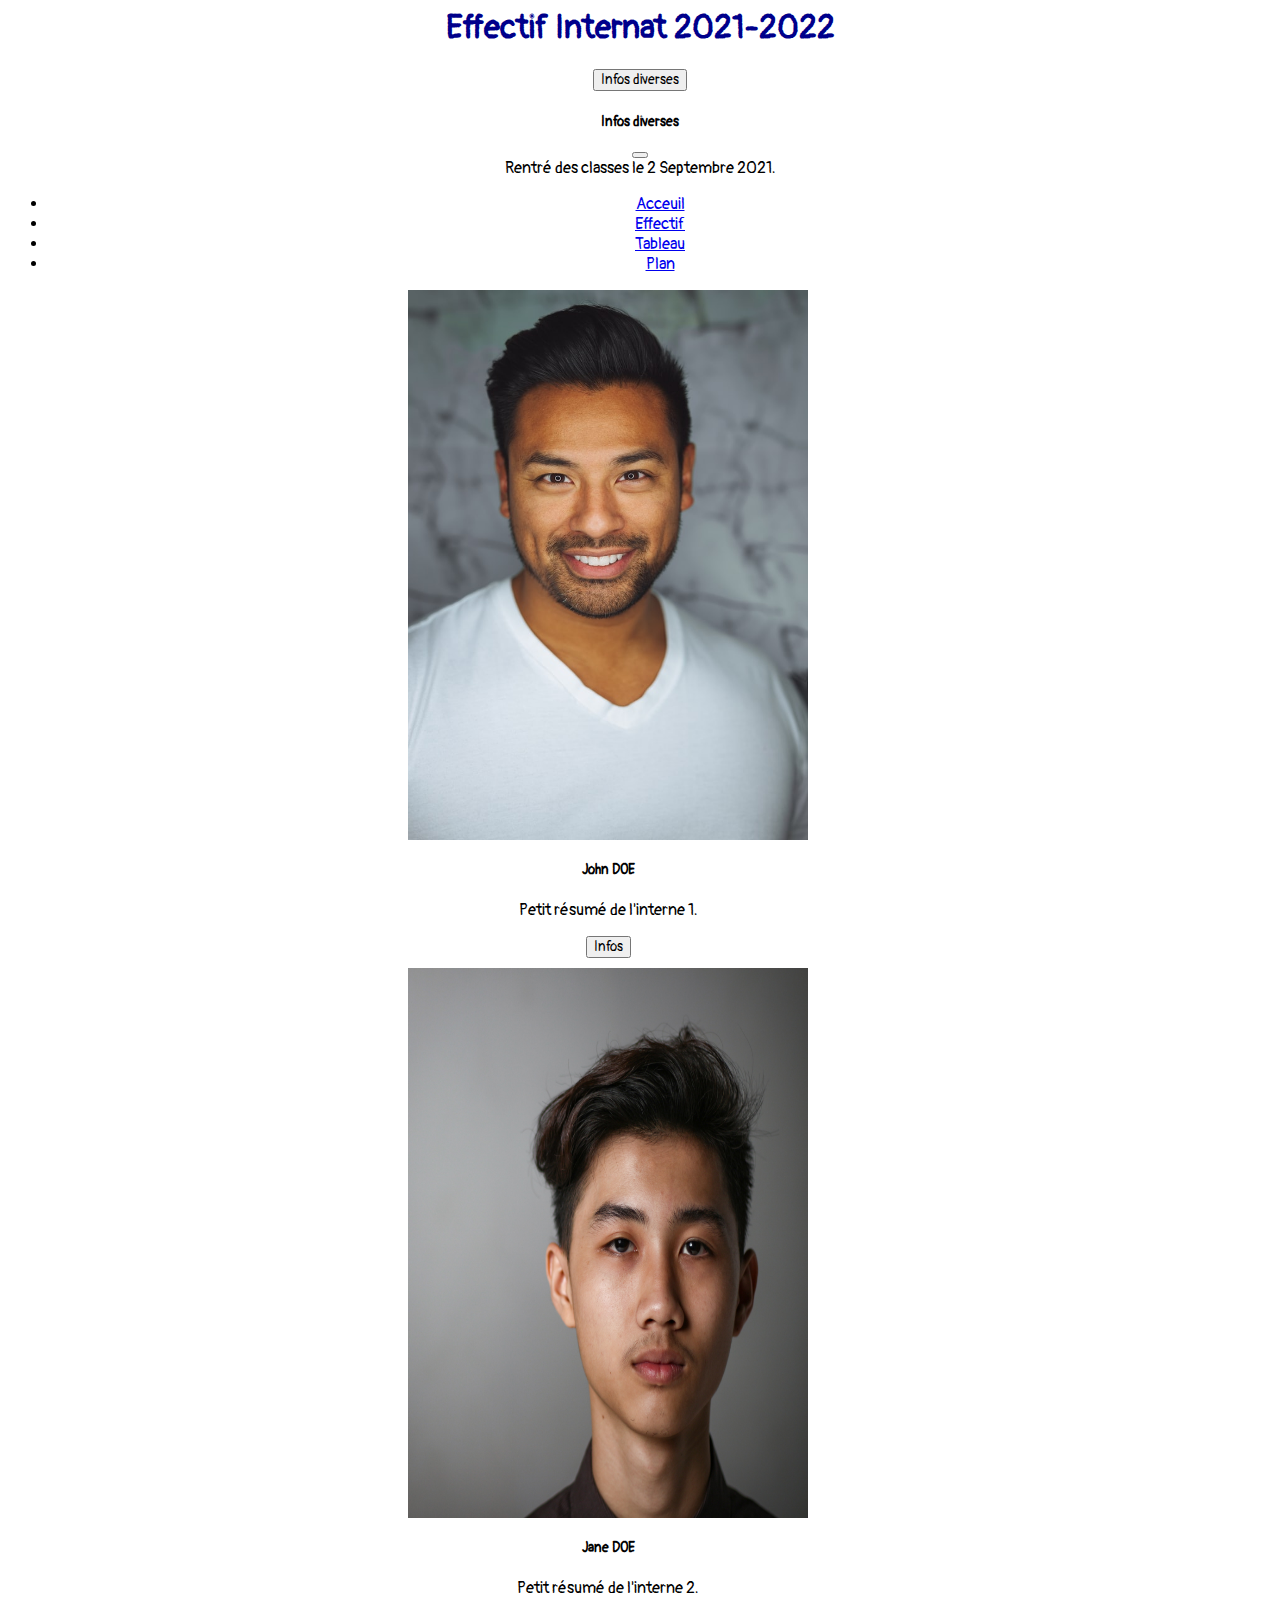
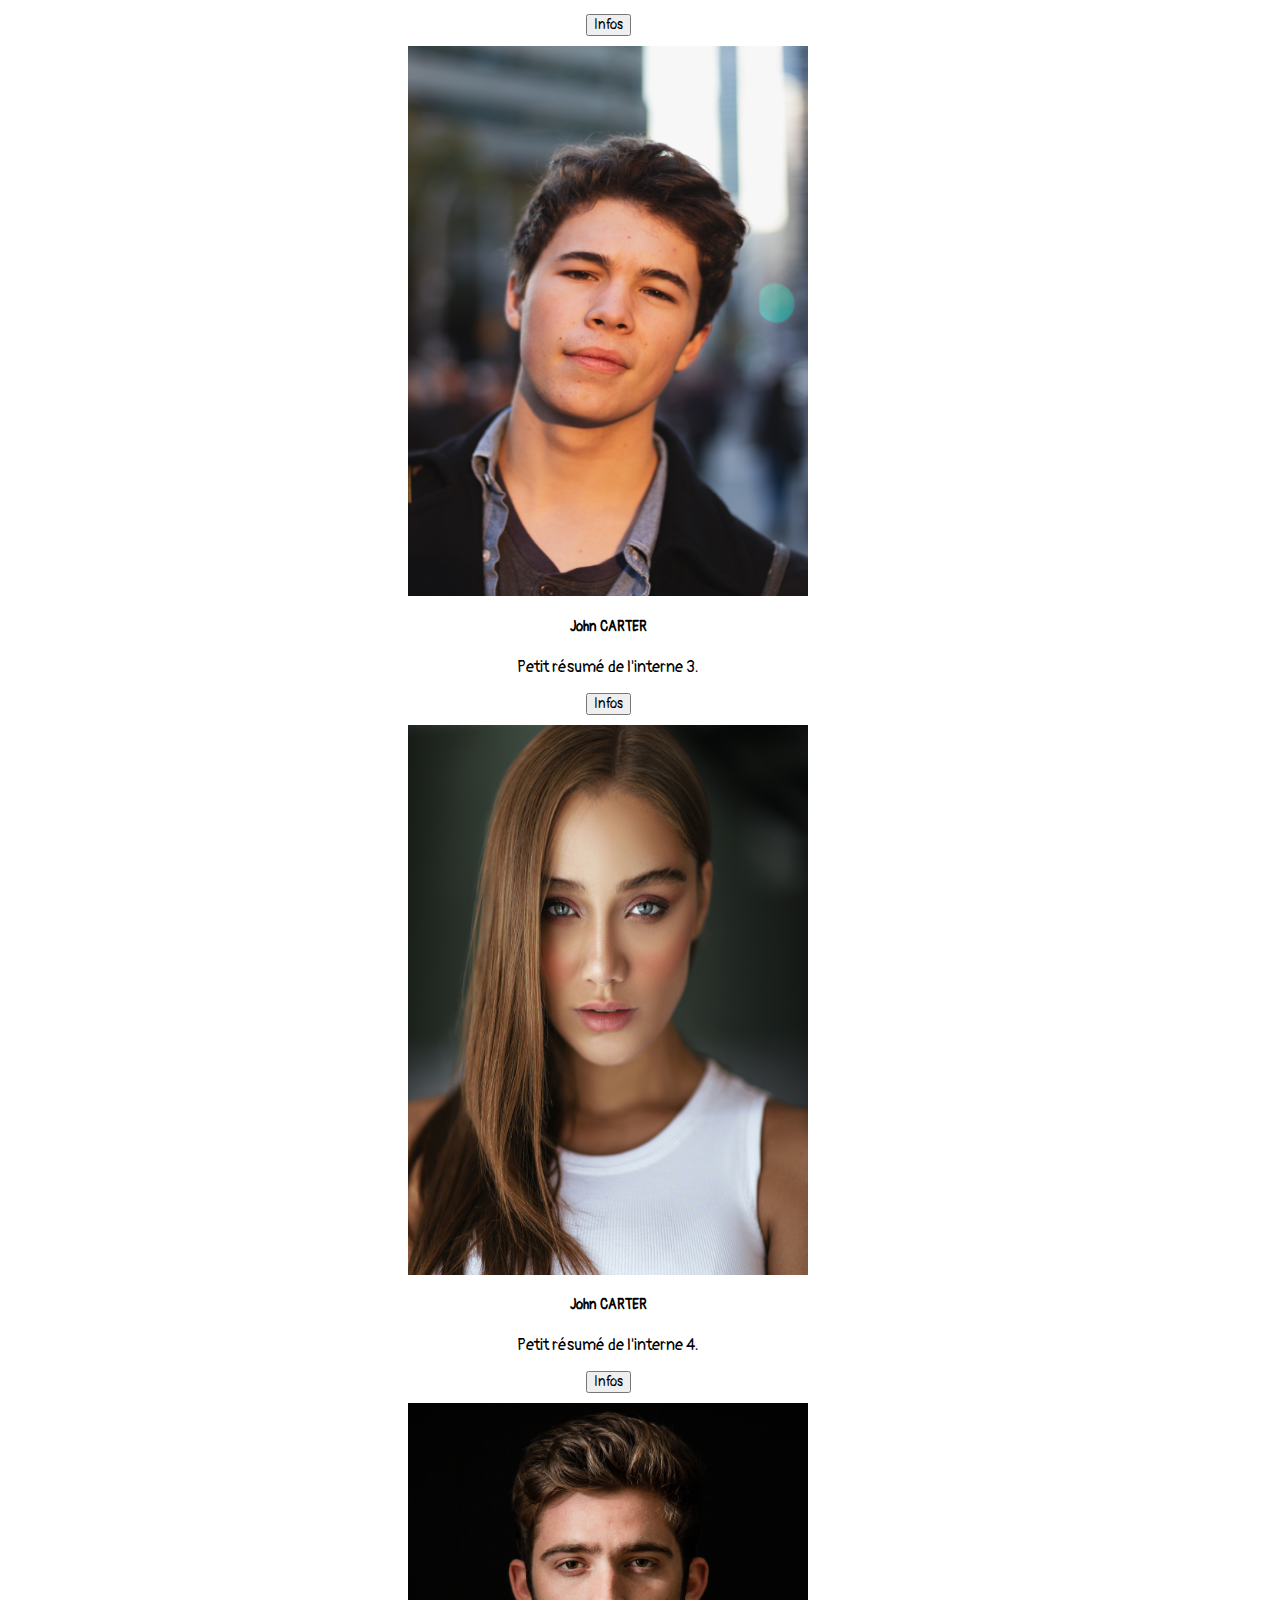
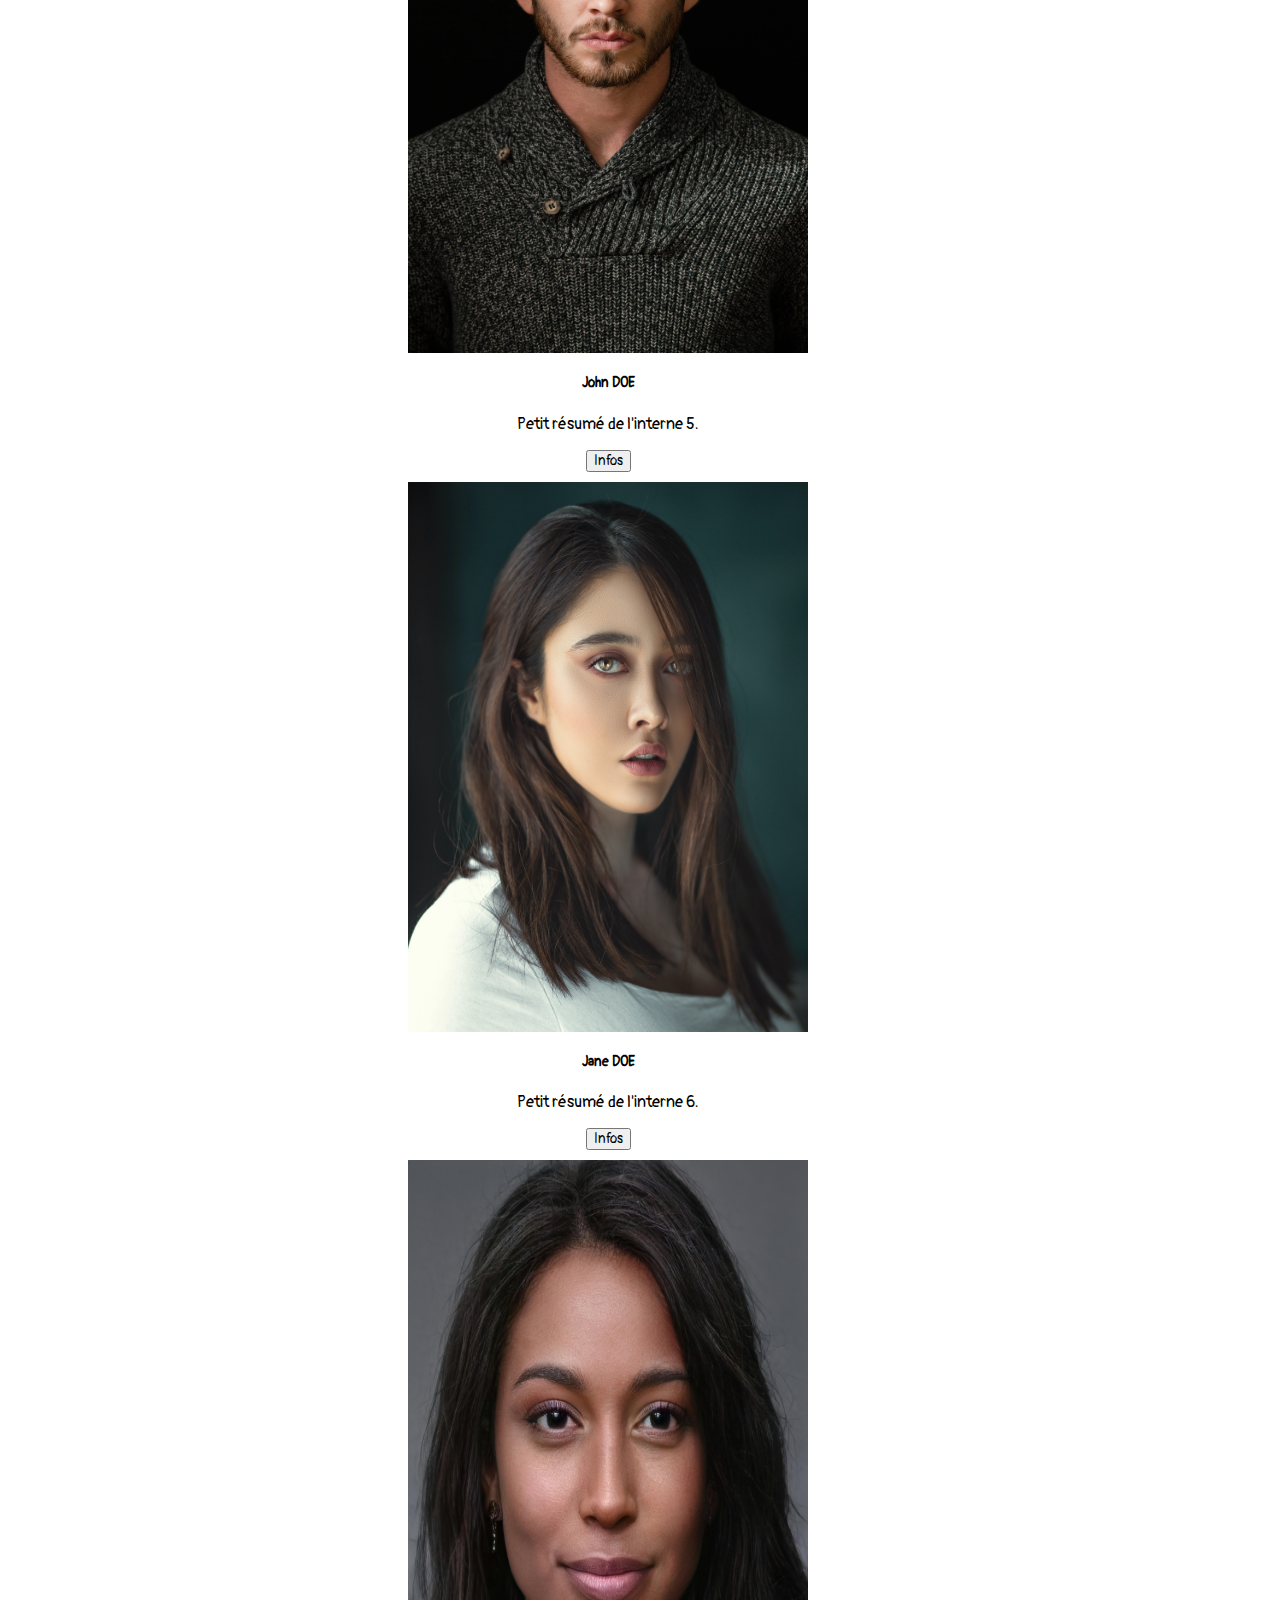
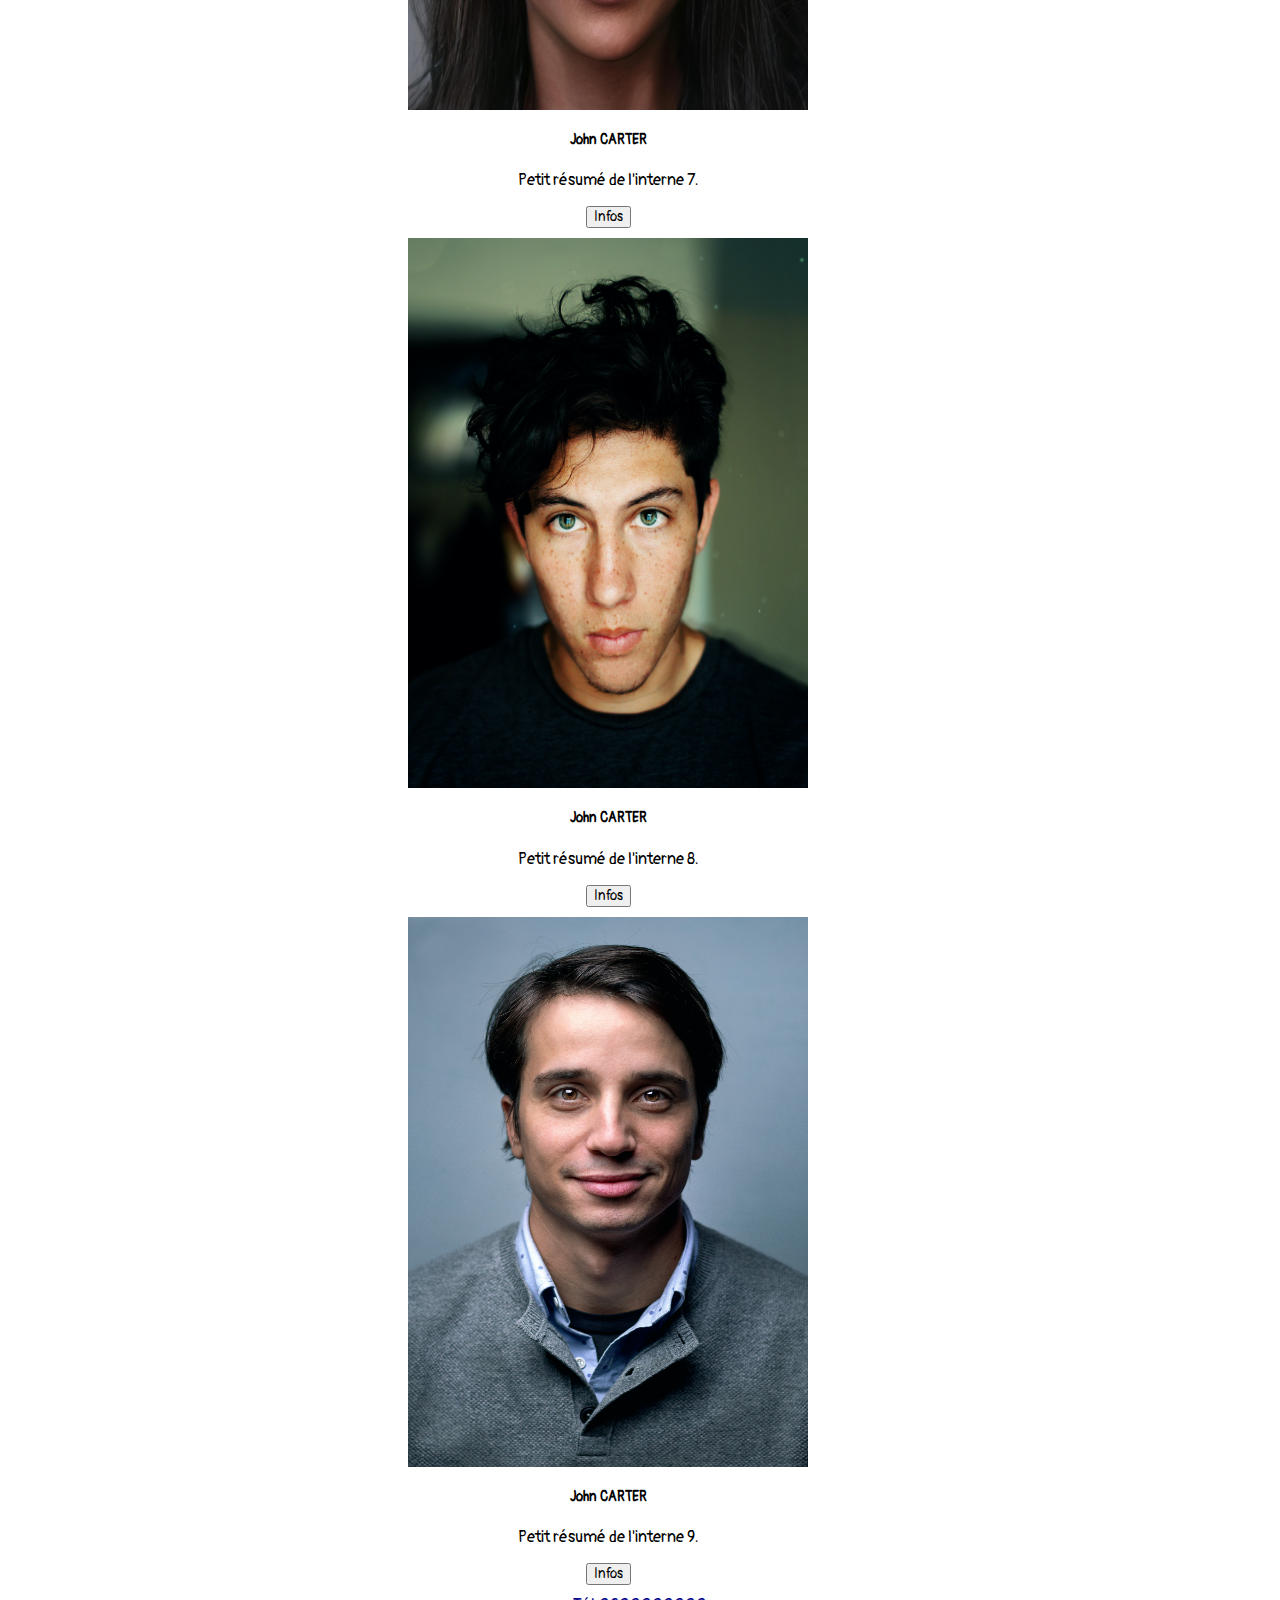
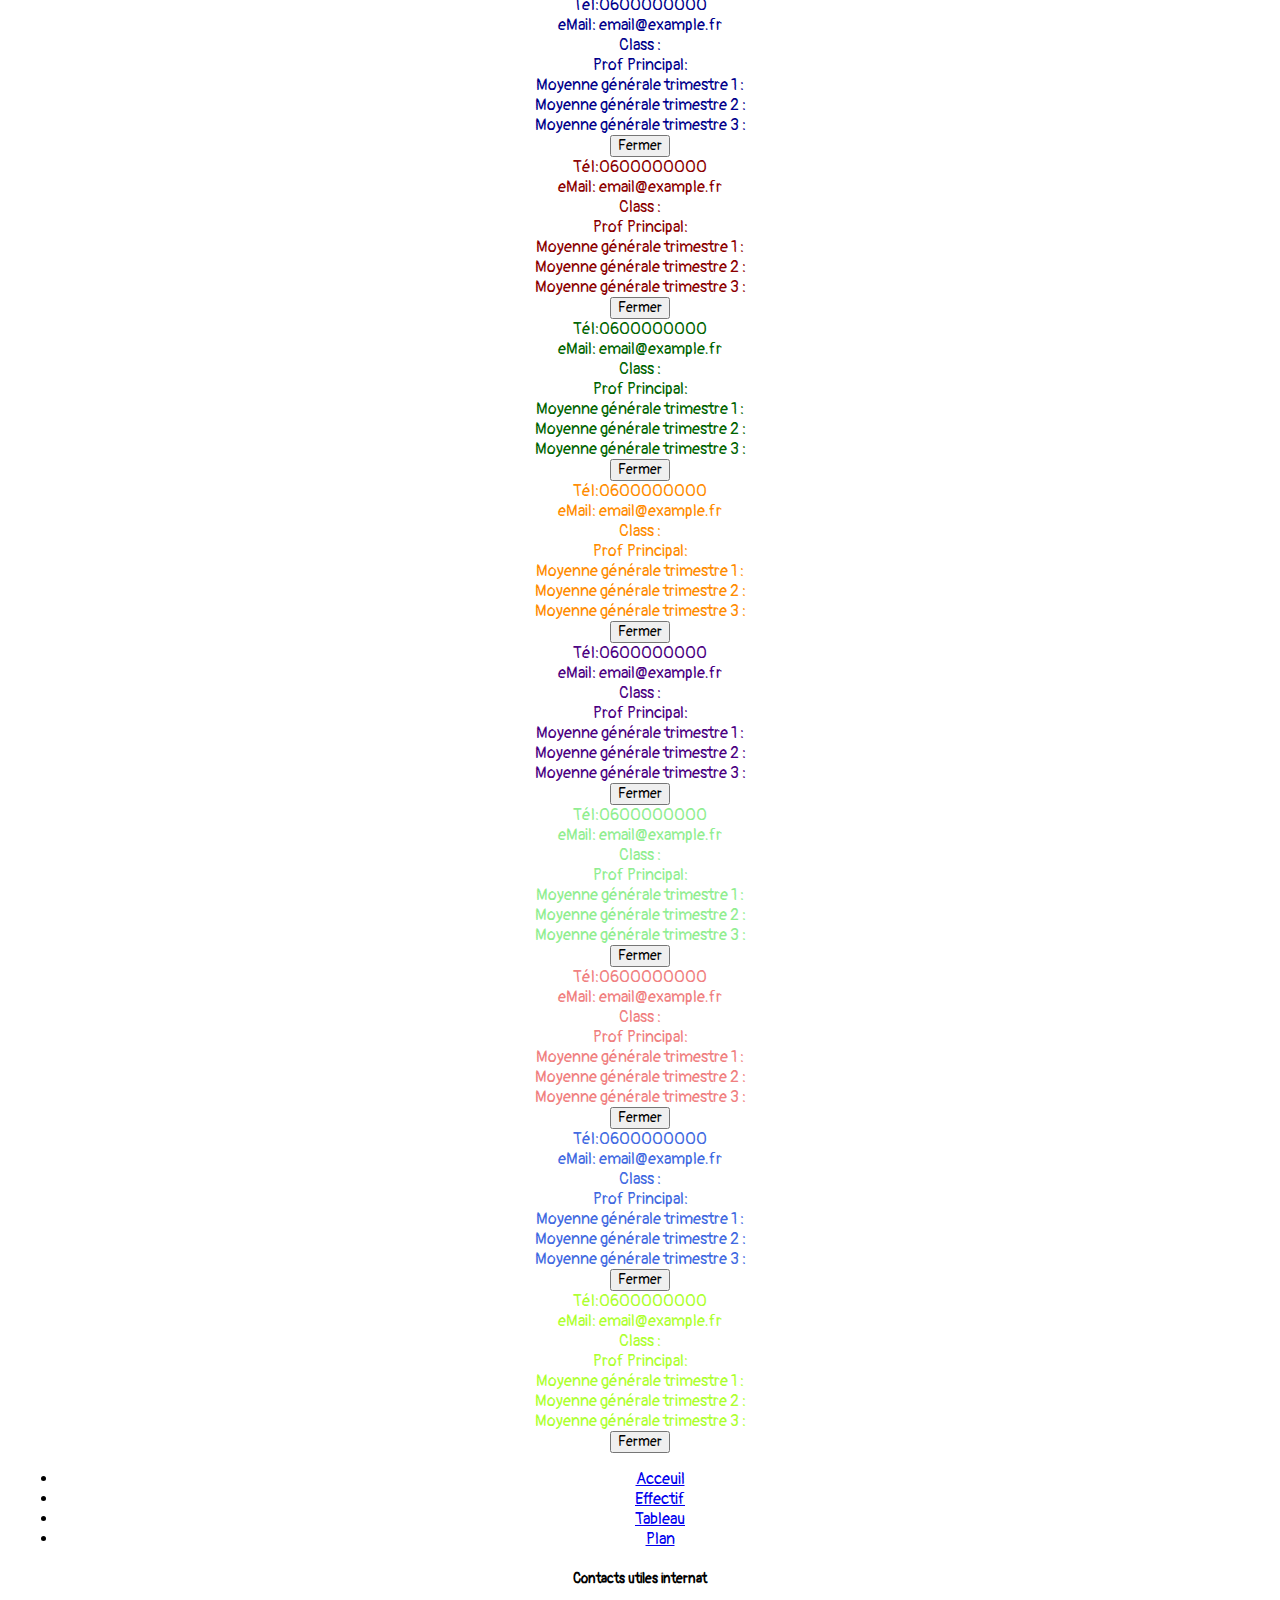
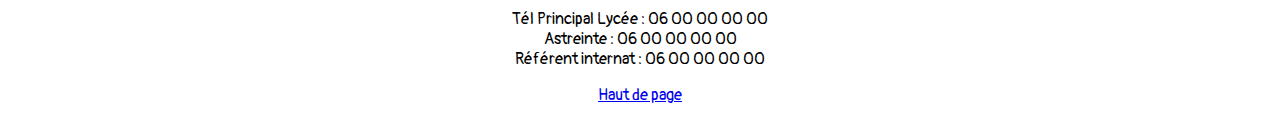
<file: Effectif/internat_front.html>
<!DOCTYPE html lang="fr">

<head>
    <meta charset="UTF-8">
    <meta name="viewport" content="width=device-width, initial-scale=1.0, shrink-to-fit=no">
    <link href="https://cdn.jsdelivr.net/npm/bootstrap@5.0.2/dist/css/bootstrap.min.css" rel="stylesheet" integrity="sha384-EVSTQN3/azprG1Anm3QDgpJLIm9Nao0Yz1ztcQTwFspd3yD65VohhpuuCOmLASjC" crossorigin="anonymous">
    <link href="../Effectif/internat_css.css" rel="stylesheet">
    <title>Effectif Internat 2021-2022.</title>
</head>

<body>
    <h1>Effectif Internat 2021-2022</h1>

    <!--Canvas Info-->
    <button class="btn btn-danger" type="button" data-bs-toggle="offcanvas" data-bs-target="#offcanvasRight" aria-controls="offcanvasRight">Infos diverses</button>

    <div class="offcanvas offcanvas-end" tabindex="-1" id="offcanvasRight" aria-labelledby="offcanvasRightLabel">
        <div class="offcanvas-header">
            <h5 id="offcanvasRightLabel">Infos diverses</h5>
            <button type="button" class="btn-close text-reset" data-bs-dismiss="offcanvas" aria-label="Close"></button>
        </div>
        <div class="offcanvas-body">
           Rentré des classes le 2 Septembre 2021.
        </div>
    </div>

    <!--Navbar-->
    <ul class="nav nav-tabs">
        <li class="nav-item">
            <a class="nav-link" href="../Acceuil/index.html">Acceuil</a>
        </li>
        <li class="nav-item">
            <a class="nav-link active" aria-current="page" href="../Effectif/internat_front.html">Effectif</a>
        </li>
        <li class="nav-item">
            <a class="nav-link" href="../Tableau/tableau_internat.html">Tableau</a>
        </li>
        <li class="nav-item">
            <a class="nav-link" href="../Plan/plan.html">Plan</a>
        </li>
    </ul>

    <!--Card_1-->
    <div class="row row-cols-lg-3 row-cols-xs-auto g-lg-6" style="width: 95%;">
        <div class="col">
            <div class="card">
                <img src="../Images/image3.jpg" class="card-img-top" alt="John DOE">
                <div class="card-body">
                    <h5 class="card-title">John DOE</h5>
                    <p class="card-text">Petit résumé de l'interne 1.</p>
                    <!-- Button trigger modal -->
                    <button type="button" class="btn btn-primary" data-bs-toggle="modal" data-bs-target="#exampleModal_1">
                      Infos
                    </button>

                </div>
            </div>
        </div>


        <!--Card_2-->
        <div class="col">
            <div class="card">
                <img src="../Images/image1.jpg" class="card-img-top" alt="Jane DOE">
                <div class="card-body">
                    <h5 class="card-title">Jane DOE</h5>
                    <p class="card-text">Petit résumé de l'interne 2.</p>
                    <!-- Button trigger modal -->
                    <button type="button" class="btn btn-primary" data-bs-toggle="modal" data-bs-target="#exampleModal_2">
                      Infos
                    </button>
                </div>
            </div>
        </div>


        <!--Card_3-->
        <div class="col">
            <div class="card">
                <img src="../Images/image2.jpg" class="card-img-top" alt="John CARTER">
                <div class="card-body">
                    <h5 class="card-title">John CARTER</h5>
                    <p class="card-text">Petit résumé de l'interne 3.</p>
                    <!-- Button trigger modal -->
                    <button type="button" class="btn btn-primary" data-bs-toggle="modal" data-bs-target="#exampleModal_3">
                    Infos
                  </button>
                </div>
            </div>
        </div>



        <!--Card_4-->
        <div class="col">
            <div class="card">
                <img src="../Images/image4.jpg" class="card-img-top" alt="John CARTER">
                <div class="card-body">
                    <h5 class="card-title">John CARTER</h5>
                    <p class="card-text">Petit résumé de l'interne 4.</p>
                    <!-- Button trigger modal -->
                    <button type="button" class="btn btn-primary" data-bs-toggle="modal" data-bs-target="#exampleModal_4">
                    Infos
                  </button>
                </div>
            </div>
        </div>



        <!--Card_5-->

        <div class="col">
            <div class="card">
                <img src="../Images/image5.jpg" class="card-img-top" alt="John DOE">
                <div class="card-body">
                    <h5 class="card-title">John DOE</h5>
                    <p class="card-text">Petit résumé de l'interne 5.</p>
                    <!-- Button trigger modal -->
                    <button type="button" class="btn btn-primary" data-bs-toggle="modal" data-bs-target="#exampleModal_5">
                  Infos
                </button>

                </div>
            </div>
        </div>


        <!--Card_6-->
        <div class="col">
            <div class="card">
                <img src="../Images/image6.jpg" class="card-img-top" alt="Jane DOE">
                <div class="card-body">
                    <h5 class="card-title">Jane DOE</h5>
                    <p class="card-text">Petit résumé de l'interne 6.</p>
                    <!-- Button trigger modal -->
                    <button type="button" class="btn btn-primary" data-bs-toggle="modal" data-bs-target="#exampleModal_6">
                  Infos
                </button>
                </div>
            </div>
        </div>


        <!--Card_7-->
        <div class="col">
            <div class="card">
                <img src="../Images/image7.jpg" class="card-img-top" alt="John CARTER">
                <div class="card-body">
                    <h5 class="card-title">John CARTER</h5>
                    <p class="card-text">Petit résumé de l'interne 7.</p>
                    <!-- Button trigger modal -->
                    <button type="button" class="btn btn-primary" data-bs-toggle="modal" data-bs-target="#exampleModal_7">
                Infos
              </button>
                </div>
            </div>
        </div>


        <!--Card_8-->
        <div class="col">
            <div class="card">
                <img src="../Images/image8.jpg" class="card-img-top" alt="John CARTER">
                <div class="card-body">
                    <h5 class="card-title">John CARTER</h5>
                    <p class="card-text">Petit résumé de l'interne 8.</p>
                    <!-- Button trigger modal -->
                    <button type="button" class="btn btn-primary" data-bs-toggle="modal" data-bs-target="#exampleModal_8">
                Infos
              </button>
                </div>
            </div>
        </div>

        <!--Card_9-->
        <div class="col">
            <div class="card">
                <img src="../Images/image9.jpg" class="card-img-top" alt="John CARTER">
                <div class="card-body">
                    <h5 class="card-title">John CARTER</h5>
                    <p class="card-text">Petit résumé de l'interne 9.</p>
                    <!-- Button trigger modal -->
                    <button type="button" class="btn btn-primary" data-bs-toggle="modal" data-bs-target="#exampleModal_9">
                Infos
              </button>
                </div>
            </div>
        </div>
    </div>

    <!--modal1_1-->
    <div class="modal fade" id="exampleModal_1" tabindex="-1" aria-labelledby="exampleModalLabel" aria-hidden="true">
        <div class="modal-dialog">
            <div class="modal-content">
                <div class="row">
                    <div class="col-md-4">Tél:0600000000</div>
                    <div class="col-md-4">eMail: email@example.fr</div>
                </div>
                <div class="row">
                    <div class="col-md-2">Class :</div>
                    <div class="col-md-2">Prof Principal:</div>
                </div>
                <div class="row">
                    <div class="col-sm-6">Moyenne générale trimestre 1 :</div>
                </div>
                <div class="row">
                    <div class="col-sm-6">Moyenne générale trimestre 2 :</div>
                </div>
                        <div class="row">
                            <div class="col-sm-6">Moyenne générale trimestre 3 :</div>
                        </div>
                            <div class="modal-footer">
                                <button type="button" class="btn btn-secondary" data-bs-dismiss="modal">Fermer</button>
                            </div>
                        </div>
                    </div>
                </div>
            </div>
        </div>
    </div>

    <!--modal_2-->
    <div class="modal fade" id="exampleModal_2" tabindex="-1" aria-labelledby="exampleModalLabel" aria-hidden="true">
        <div class="modal-dialog">
            <div class="modal-content">
                <div class="row">
                    <div class="col-md-4">Tél:0600000000</div>
                    <div class="col-md-4">eMail: email@example.fr</div>
                </div>
                <div class="row">
                    <div class="col-md-2">Class :</div>
                    <div class="col-md-2">Prof Principal:</div>
                </div>
                <div class="row">
                    <div class="col-sm-6">Moyenne générale trimestre 1 :</div>
                </div>
                <div class="row">
                    <div class="col-sm-6">Moyenne générale trimestre 2 :</div>
                </div>
                        <div class="row">
                            <div class="col-sm-6">Moyenne générale trimestre 3 :</div>
                        </div>
                            <div class="modal-footer">
                                <button type="button" class="btn btn-secondary" data-bs-dismiss="modal">Fermer</button>
                            </div>
                        </div>
                    </div>
                </div>
            </div>
        </div>
    </div>

    <!--modal_3-->
    <div class="modal fade" id="exampleModal_3" tabindex="-1" aria-labelledby="exampleModalLabel" aria-hidden="true">
        <div class="modal-dialog">
            <div class="modal-content">
                <div class="row">
                    <div class="col-md-4">Tél:0600000000</div>
                    <div class="col-md-4">eMail: email@example.fr</div>
                </div>
                <div class="row">
                    <div class="col-md-2">Class :</div>
                    <div class="col-md-2">Prof Principal:</div>
                </div>
                <div class="row">
                    <div class="col-sm-6">Moyenne générale trimestre 1 :</div>
                </div>
                <div class="row">
                    <div class="col-sm-6">Moyenne générale trimestre 2 :</div>
                </div>
                        <div class="row">
                            <div class="col-sm-6">Moyenne générale trimestre 3 :</div>
                        </div>
                            <div class="modal-footer">
                                <button type="button" class="btn btn-secondary" data-bs-dismiss="modal">Fermer</button>
                            </div>
                        </div>
                    </div>
                </div>
            </div>
        </div>
    </div>

    <!--modal_4-->
    <div class="modal fade" id="exampleModal_4" tabindex="-1" aria-labelledby="exampleModalLabel" aria-hidden="true">
        <div class="modal-dialog">
            <div class="modal-content">
                <div class="row">
                    <div class="col-md-4">Tél:0600000000</div>
                    <div class="col-md-4">eMail: email@example.fr</div>
                </div>
                <div class="row">
                    <div class="col-md-2">Class :</div>
                    <div class="col-md-2">Prof Principal:</div>
                </div>
                <div class="row">
                    <div class="col-sm-6">Moyenne générale trimestre 1 :</div>
                </div>
                <div class="row">
                    <div class="col-sm-6">Moyenne générale trimestre 2 :</div>
                </div>
                        <div class="row">
                            <div class="col-sm-6">Moyenne générale trimestre 3 :</div>
                        </div>
                            <div class="modal-footer">
                                <button type="button" class="btn btn-secondary" data-bs-dismiss="modal">Fermer</button>
                            </div>
                        </div>
                    </div>
                </div>
            </div>
        </div>
    </div>
    </div>

    <!--modal1_5-->
    <div class="modal fade" id="exampleModal_5" tabindex="-1" aria-labelledby="exampleModalLabel" aria-hidden="true">
        <div class="modal-dialog">
            <div class="modal-content">
                <div class="row">
                    <div class="col-md-4">Tél:0600000000</div>
                    <div class="col-md-4">eMail: email@example.fr</div>
                </div>
                <div class="row">
                    <div class="col-md-2">Class :</div>
                    <div class="col-md-2">Prof Principal:</div>
                </div>
                <div class="row">
                    <div class="col-sm-6">Moyenne générale trimestre 1 :</div>
                </div>
                <div class="row">
                    <div class="col-sm-6">Moyenne générale trimestre 2 :</div>
                </div>
                        <div class="row">
                            <div class="col-sm-6">Moyenne générale trimestre 3 :</div>
                        </div>
                            <div class="modal-footer">
                                <button type="button" class="btn btn-secondary" data-bs-dismiss="modal">Fermer</button>
                            </div>
                        </div>
                    </div>
                </div>
            </div>
        </div>
    </div>

    <!--modal_6-->
    <div class="modal fade" id="exampleModal_6" tabindex="-1" aria-labelledby="exampleModalLabel" aria-hidden="true">
        <div class="modal-dialog">
            <div class="modal-content">
                <div class="row">
                    <div class="col-md-4">Tél:0600000000</div>
                    <div class="col-md-4">eMail: email@example.fr</div>
                </div>
                <div class="row">
                    <div class="col-md-2">Class :</div>
                    <div class="col-md-2">Prof Principal:</div>
                </div>
                <div class="row">
                    <div class="col-sm-6">Moyenne générale trimestre 1 :</div>
                </div>
                <div class="row">
                    <div class="col-sm-6">Moyenne générale trimestre 2 :</div>
                </div>
                        <div class="row">
                            <div class="col-sm-6">Moyenne générale trimestre 3 :</div>
                        </div>
                            <div class="modal-footer">
                                <button type="button" class="btn btn-secondary" data-bs-dismiss="modal">Fermer</button>
                            </div>
                        </div>
                    </div>
                </div>
            </div>
        </div>
    </div>

    <!--modal_7-->
    <div class="modal fade" id="exampleModal_7" tabindex="-1" aria-labelledby="exampleModalLabel" aria-hidden="true">
        <div class="modal-dialog">
            <div class="modal-content">
                <div class="row">
                    <div class="col-md-4">Tél:0600000000</div>
                    <div class="col-md-4">eMail: email@example.fr</div>
                </div>
                <div class="row">
                    <div class="col-md-2">Class :</div>
                    <div class="col-md-2">Prof Principal:</div>
                </div>
                <div class="row">
                    <div class="col-sm-6">Moyenne générale trimestre 1 :</div>
                </div>
                <div class="row">
                    <div class="col-sm-6">Moyenne générale trimestre 2 :</div>
                </div>
                        <div class="row">
                            <div class="col-sm-6">Moyenne générale trimestre 3 :</div>
                        </div>
                            <div class="modal-footer">
                                <button type="button" class="btn btn-secondary" data-bs-dismiss="modal">Fermer</button>
                            </div>
                        </div>
                    </div>
                </div>
            </div>
        </div>
    </div>

    <!--modal_8-->
    <div class="modal fade" id="exampleModal_8" tabindex="-1" aria-labelledby="exampleModalLabel" aria-hidden="true">
        <div class="modal-dialog">
            <div class="modal-content">
                <div class="row">
                    <div class="col-md-4">Tél:0600000000</div>
                    <div class="col-md-4">eMail: email@example.fr</div>
                </div>
                <div class="row">
                    <div class="col-md-2">Class :</div>
                    <div class="col-md-2">Prof Principal:</div>
                </div>
                <div class="row">
                    <div class="col-sm-6">Moyenne générale trimestre 1 :</div>
                </div>
                <div class="row">
                    <div class="col-sm-6">Moyenne générale trimestre 2 :</div>
                </div>
                        <div class="row">
                            <div class="col-sm-6">Moyenne générale trimestre 3 :</div>
                        </div>
                            <div class="modal-footer">
                                <button type="button" class="btn btn-secondary" data-bs-dismiss="modal">Fermer</button>
                            </div>
                        </div>
                    </div>
                </div>
            </div>
        </div>
    </div>

    <!--modal_9-->
    <div class="modal fade" id="exampleModal_9" tabindex="-1" aria-labelledby="exampleModalLabel" aria-hidden="true">
        <div class="modal-dialog">
            <div class="modal-content">
                <div class="row">
                    <div class="col-md-4">Tél:0600000000</div>
                    <div class="col-md-4">eMail: email@example.fr</div>
                </div>
                <div class="row">
                    <div class="col-md-2">Class :</div>
                    <div class="col-md-2">Prof Principal:</div>
                </div>
                <div class="row">
                    <div class="col-sm-6">Moyenne générale trimestre 1 :</div>
                </div>
                <div class="row">
                    <div class="col-sm-6">Moyenne générale trimestre 2 :</div>
                </div>
                        <div class="row">
                            <div class="col-sm-6">Moyenne générale trimestre 3 :</div>
                        </div>
                            <div class="modal-footer">
                                <button type="button" class="btn btn-secondary" data-bs-dismiss="modal">Fermer</button>
                            </div>
                        </div>
                    </div>
                </div>
            </div>
        </div>
    </div>
    </div>

    <footer>
        <div class="card text-center">
            <div class="card-footer">
                <ul class="nav nav-tabs card-header-tabs">
                    <li class="nav-item">
                        <a class="nav-link" href="../Acceuil/index.html">Acceuil</a>
                    </li>
                    <li class="nav-item">
                        <a class="nav-link active" aria-current="page" href="../Effectif/internat_front.html">Effectif</a>
                    </li>
                    <li class="nav-item">
                        <a class="nav-link" href="../Tableau/tableau_internat.html">Tableau</a>
                    </li>
                    <li class="nav-item">
                        <a class="nav-link" href="../Plan/plan.html">Plan</a>
                    </li>
                </ul>
            </div>
            <div class="card-body">
                <h5 class="card-title">Contacts utiles internat</h5>
                <p class="card-text">Tél Principal Lycée : 06 00 00 00 00 <br> Astreinte : 06 00 00 00 00 <br> Référent internat : 06 00 00 00 00
                </p>
                <a href="#" class="btn btn-primary">Haut de page</a>
            </div>
        </div>
    </footer>

    <script src="https://cdn.jsdelivr.net/npm/bootstrap@5.0.2/dist/js/bootstrap.bundle.min.js " integrity="sha384-MrcW6ZMFYlzcLA8Nl+NtUVF0sA7MsXsP1UyJoMp4YLEuNSfAP+JcXn/tWtIaxVXM " crossorigin="anonymous "></script>

</body>

</html>
</file>
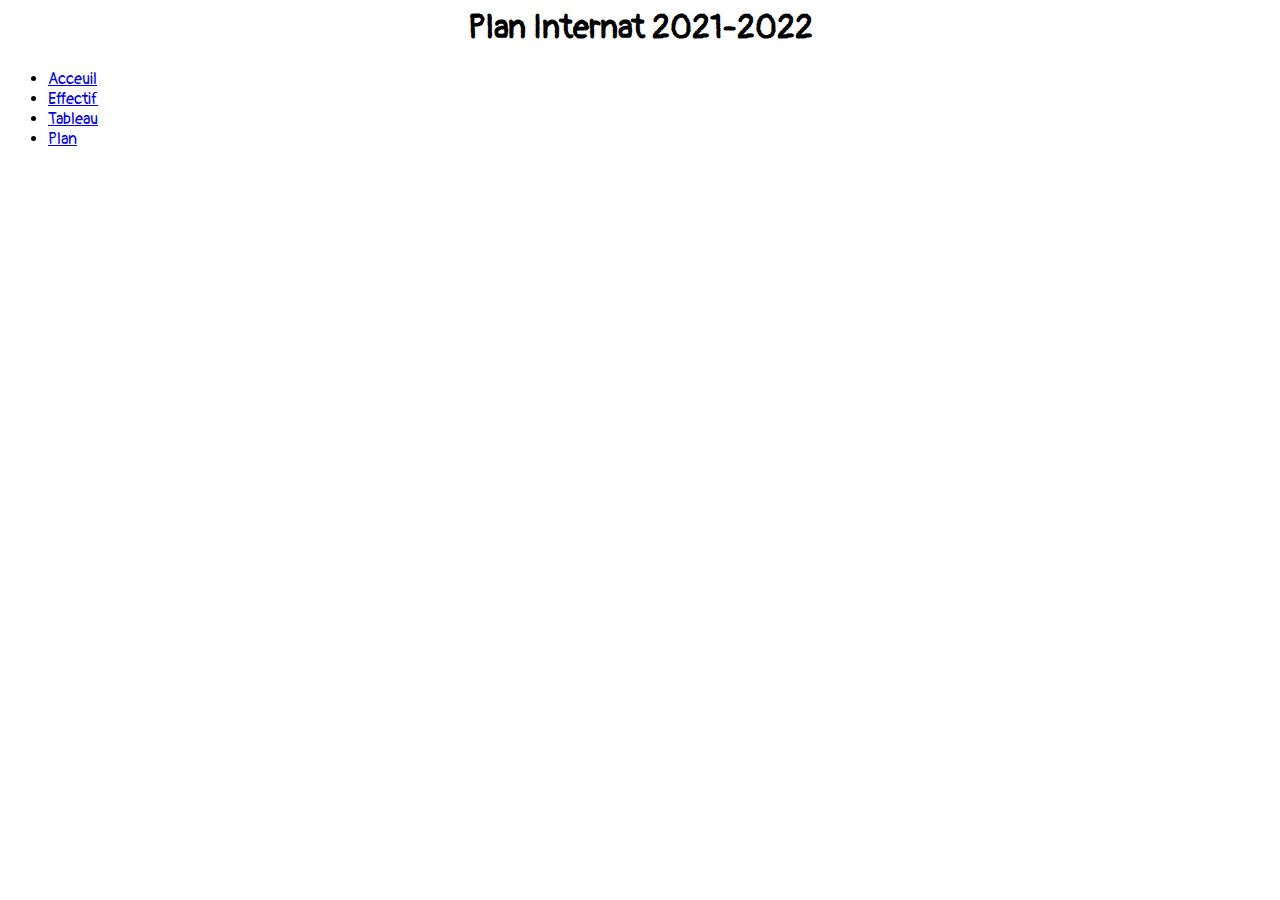
<file: Plan/plan.html>
<!DOCTYPE html lang="fr">

<head>
    <meta charset="UTF-8">
    <meta name="viewport" content="width=device-width, initial-scale=1.0, shrink-to-fit=no">
    <link href="https://cdn.jsdelivr.net/npm/bootstrap@5.0.2/dist/css/bootstrap.min.css" rel="stylesheet" integrity="sha384-EVSTQN3/azprG1Anm3QDgpJLIm9Nao0Yz1ztcQTwFspd3yD65VohhpuuCOmLASjC" crossorigin="anonymous">
    <link href="../Plan/plan.css" rel="stylesheet">
    <title>Plan Internat 2021-2022.</title>
</head>

<body>
    <h1>Plan Internat 2021-2022</h1>

  <!--Navbar-->
    <ul class="nav nav-tabs">
        <li class="nav-item">
            <a class="nav-link" href="../Acceuil/index.html">Acceuil</a>
        </li>
        <li class="nav-item">
            <a class="nav-link " href="../Effectif/internat_front.html">Effectif</a>
        </li>
        <li class="nav-item">
            <a class="nav-link" href="../Tableau/tableau_internat.html">Tableau</a>
        </li>
        <li class="nav-item">
            <a class="nav-link active" aria-current="page" href="../Plan/plan.html">Plan</a>
        </li>
    </ul>



    <iframe width="1480" height="680" frameborder="0" scrolling="no" src="https://grandest-my.sharepoint.com/personal/stoukam_numerique-educatif_fr/_layouts/15/Doc.aspx?sourcedoc={2e17b020-d202-4546-99cc-cab4b2859b89}&action=embedview&AllowTyping=True&ActiveCell='PLAN%20ETAGE%202'!A1&Item='PLAN%20ETAGE%202'!Zone_d_impression&wdHideGridlines=True&wdDownloadButton=True&wdInConfigurator=True"></iframe>
</body>
</html>
</file>
<file: Effectif/internat_css.css>
@import url('https://fonts.googleapis.com/css2?family=Pangolin&display=swap');

* {
    font-family: 'Pangolin', cursive;
    text-align: center;
}

.card{
    justify-content: space-around;
    margin: 10px;
    margin-left: 10px;
}

h1 {
    text-align: center;
    color: darkblue;
}

#exampleModal_1 {
    color: darkblue;
    text-align: center;
}

#exampleModal_2 {
    color: darkred;
    text-align: center;
}

#exampleModal_3 {
    color: darkgreen;
    text-align: center;
}

#exampleModal_4 {
    color: darkorange;
    text-align: center;
}

#exampleModal_5 {
    color: indigo;
    text-align: center;
}

#exampleModal_6 {
    color: lightgreen;
    text-align: center;
}

#exampleModal_7 {
    color: lightcoral;
    text-align: center;
}

#exampleModal_8 {
    color: royalblue;
    text-align: center;
}

#exampleModal_9 {
    color: greenyellow;
    text-align: center;
}

img {
    width: 400px;
    height: 550px;
}
</file>
<file: Plan/plan.css>
@import url('https://fonts.googleapis.com/css2?family=Pangolin&display=swap');

body{
    font-family: 'Pangolin', cursive;
}

h1{
    text-align: center;
}
</file>
